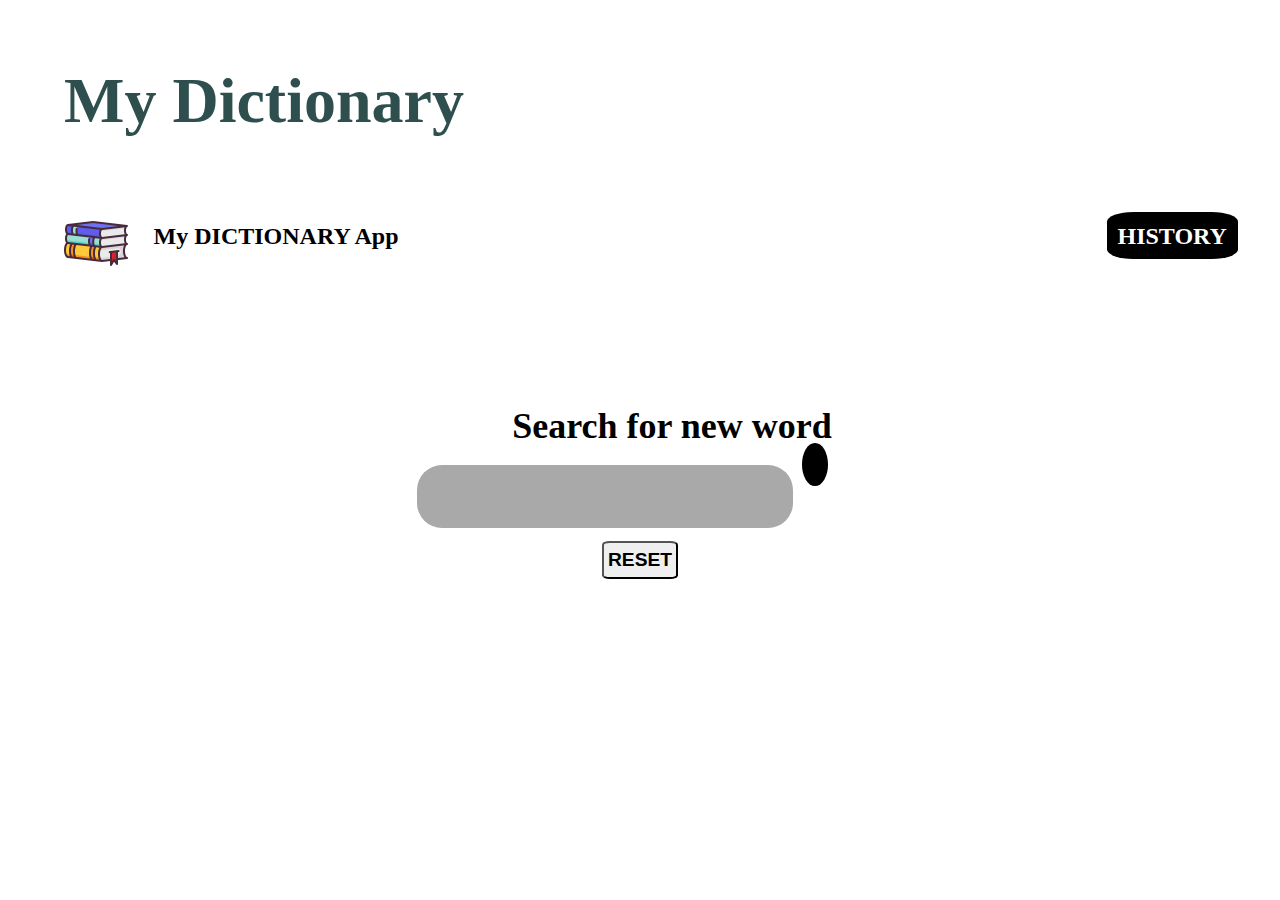
<file: index.html>
<!DOCTYPE html>
<html lang="en">
<head>
    <meta charset="UTF-8">
    <meta name="viewport" content="width=device-width, initial-scale=1.0">
    <title>MyDictionaryApp</title>
    <link rel="stylesheet" href="./styles.css">
    <link rel="stylesheet" href="https://cdnjs.cloudflare.com/ajax/libs/font-awesome/6.5.1/css/all.min.css" integrity="sha512-DTOQO9RWCH3ppGqcWaEA1BIZOC6xxalwEsw9c2QQeAIftl+Vegovlnee1c9QX4TctnWMn13TZye+giMm8e2LwA==" crossorigin="anonymous" referrerpolicy="no-referrer" />
    
</head>
<body>
    <section class="start">
        <h1>My Dictionary</h1>
    </section>
    <hero class="hero">
        <div class="nav">
            <div class="logo"><img src="./iconpack/book.png" alt="book_icon"/></div>
            <h2><a href="index.html">My DICTIONARY App</a></h2>

        </div>
        <div class="history">
            <h2><a href="/history.html" class="hist">HISTORY</a></h2>
        </div>
    </hero>
    <section class="search">
        <div class="search-cont"><h2>Search for new word</h2></div>
        <div class="search-bar">
            <input type="text" class="search-input"></input>
            <div class="search-icon"><i class=" btn fa-sharp fa-solid fa-magnifying-glass fa-1x"></i></div>
        </div>
        <button type="submit" class="rset">RESET</button>
    </section>
    <section class="display-answer"><h3 class="answer"></h3></section>
    <script src="./script.js"></script>
</body>
</html>
</file>
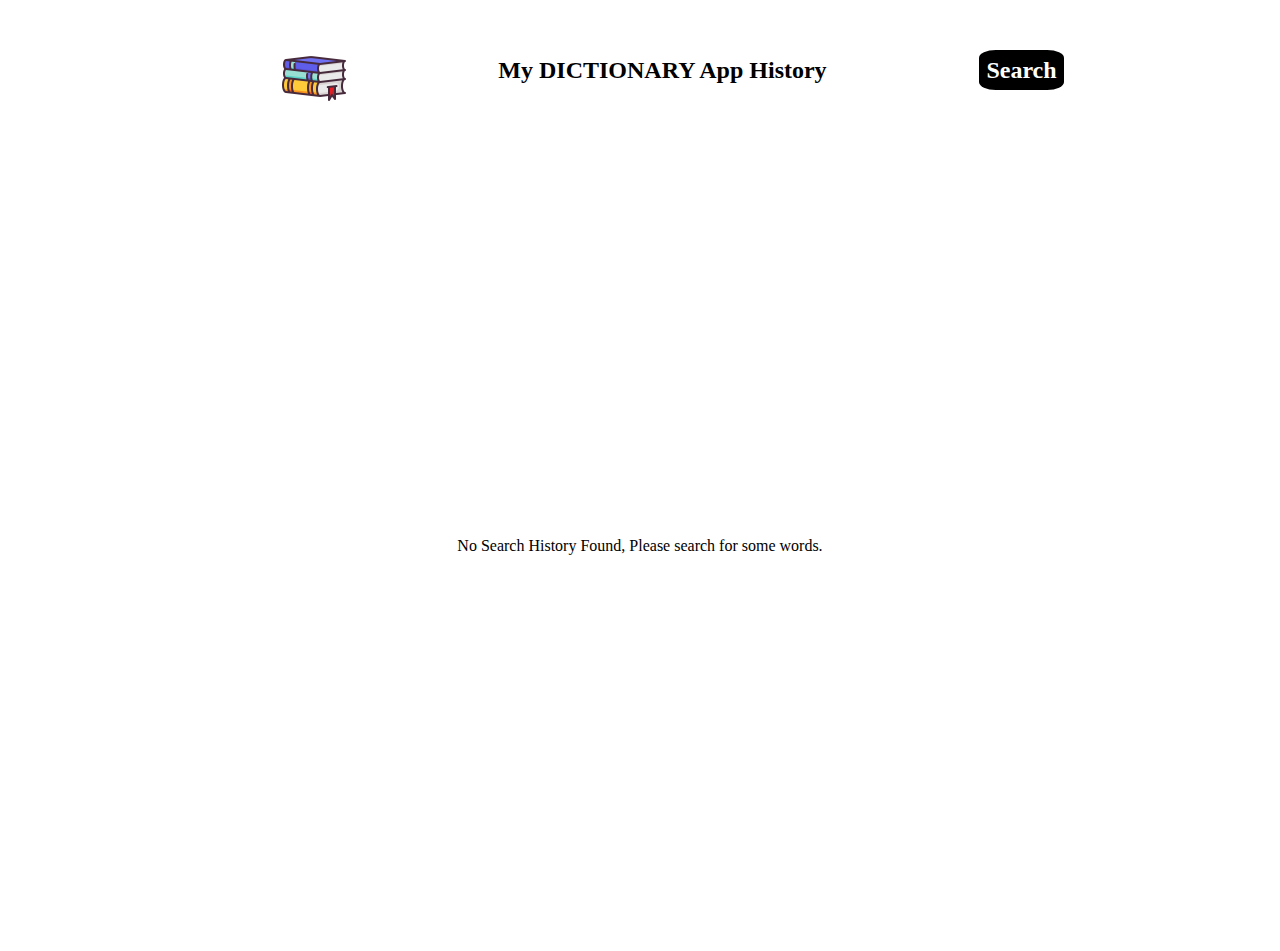
<file: history.html>
<!DOCTYPE html>
<html lang="en">
<head>
    <meta charset="UTF-8">
    <meta name="viewport" content="width=device-width, initial-scale=1.0">
    <title>MyDictionaryApp</title>
    <link rel="stylesheet" href="./historystyles.css">
    <link rel="stylesheet" href="https://cdnjs.cloudflare.com/ajax/libs/font-awesome/6.5.1/css/all.min.css" integrity="sha512-DTOQO9RWCH3ppGqcWaEA1BIZOC6xxalwEsw9c2QQeAIftl+Vegovlnee1c9QX4TctnWMn13TZye+giMm8e2LwA==" crossorigin="anonymous" referrerpolicy="no-referrer" />
    
</head>
<body>
    <hero class="hero">
        <div class="nav">
            <div class="logo"><img src="./iconpack/book.png" alt="book icon"/></div>
            <h2>My DICTIONARY App History</h2>
            <div class="history">
                <h2><a href="/index.html">Search</a></h2>
            </div>
        </div>
        
    </hero>
    <main class="display">
        
    </main>
    <script src="./historyjs.js"></script>
</body>
</html>
</file>
<file: styles.css>
*{
    padding:0;
    margin: 0;
    box-sizing: border-box;
}
body{
    width:100vw;
}
.start{
    margin:5%;
    font-weight:bolder;
    font-size: 200%;
    color:darkslategray;
   
}
.hero{
    margin:5%;
    display:flex;
    flex-direction: row;
    flex-wrap:wrap;
    justify-content: space-between;
    align-items: center;
    font-size: 100%;
    cursor:pointer;
    
}
.hero .hist{
    background-color: black;
    color:white;
    height:5vw;
    width:15vw;
    text-decoration: none;
    padding:10%;
    border-radius: 20%;
    cursor:pointer;
    /* padding: 10px; */
}
.hero .history a:hover{
    box-shadow: 5px 5px 5px grey;
}
.hero .nav{
    display:flex;
    flex-direction: row;
    flex-wrap:wrap;
    justify-self: start;
    align-items: center;
}
.hero .nav .logo img{
    width:5vw;
    height: 5vw;
}
.hero .nav a{
    text-decoration: none;
    padding:1vw;
    margin-left:1vw;
    border-radius: 25%;
    cursor:pointer; 
    color:black;  
}
.hero .nav a:hover{
    box-shadow: 2px 2px 5px grey;
}
.search{
    margin-top:10vh;
    display:flex;
    justify-content: center;
    align-items: center;
    flex-direction: column;
    flex-wrap: wrap;
}
.search  .search-cont{
    margin-top:5vh;
    margin-left:5%;
    font-family:serif;
    font-size:150%;
    font-weight:bolder;
    text-align: justify;
}

.search  .search-bar{
    display:flex;
    flex-direction: row;
    align-items: center;
    justify-content: space-around;
}
.search .search-bar .search-input{
    margin-top:2vh;
    width:30vw;
    height:7vh;
    background-color:darkgray;
    border:none;
    border-radius:25px;
    font-size: larger;
    padding: 0 5%;
    cursor:pointer;
    font-family: sans-serif;
}
.search  .search-bar .search-icon{
    display: inline;
    width:7vh;
    height:7vh;
    /* position:relative; */
    margin-left:2%;
    border-radius: 50%;
}
.search .search-icon i {
    height:100%;
    color:white;
    background-color:black;
    width:100%;
    padding:1vw;
    border-radius:50%;
}
.rset{
    margin-top:1%;
    width:6vw;
    height:3vw;
    font-size: 1.5vw;
    font-weight: 900;
    border-radius: 10%;
    
}
.search .search-icon i:hover,.search .search-bar .search-input:hover .rset:hover{
    box-shadow: 5px 5px 5px  gray;
    transition:.1s ;
}


.display-answer h3{
    margin:5%;
    flex-direction: row;
    justify-content: safe;
    align-items: center;
    font-weight: 200;
    font-family: sans-serif;
    font-size: 150%;
}
</file>
<file: historystyles.css>
*{
    margin: 0;
    padding:0;
    box-sizing: border-box;
}
body{
    width:100vw;
    overflow-x: hidden;
}
.hero{
    margin:2%;
    display: flex;
    flex-wrap: wrap;
    flex-direction: row;
    justify-content:space-evenly;
    align-items: center;
    height:10vh;
    width:100vw;
}
.hero .nav{
    width:60%;
    display: flex;
    justify-content:space-between;
    align-items: center;
}
.hero .nav .logo {
    display: inline;
    
}
.hero .nav .logo img{
    width:5vw;
    height: 5vw;
}
.hero .nav h2{
    display:inline;
    margin:2% 0;
}
.hero .history a {
    background-color: black;
    color:white;
    height:5vw;
    width:15vw;
    text-decoration: none;
    padding:10%;
    border-radius: 20%;
    cursor:pointer; 
}
.display{
    height:90vh;
    width:100%;
    display:flex;
    flex-direction: row;
    flex-wrap: wrap;
    justify-content: space-around;
    align-items: center;
}
.display-items{
    padding:2%;
    background-color: darkgray;
    width:30vw;
    height:30vw;
    display:flex;
    flex-direction: column;
    flex-wrap: wrap;
    border-radius: 10%;
    margin:1%;
    font-size:100%;
    font-family: sans-serif;
    position:relative;
}
.delete{
    position: absolute;
    left:25vw;
    bottom:1vh;
    border:none;
    width:10%;
    height:10%;
    font-size:100%;
    border-radius: 50%;
    color:black;
    background-color: darkgray;
}
.word{
    width:100%;
    display:block;
    height:10%;
    margin:5%;
    padding:5%;
   
}
.meaning{
    margin:0 5%;
    width:100%;
    padding:5%;
    display:block;
    /* height:80%; */
    font-size: medium;
}
</file>
